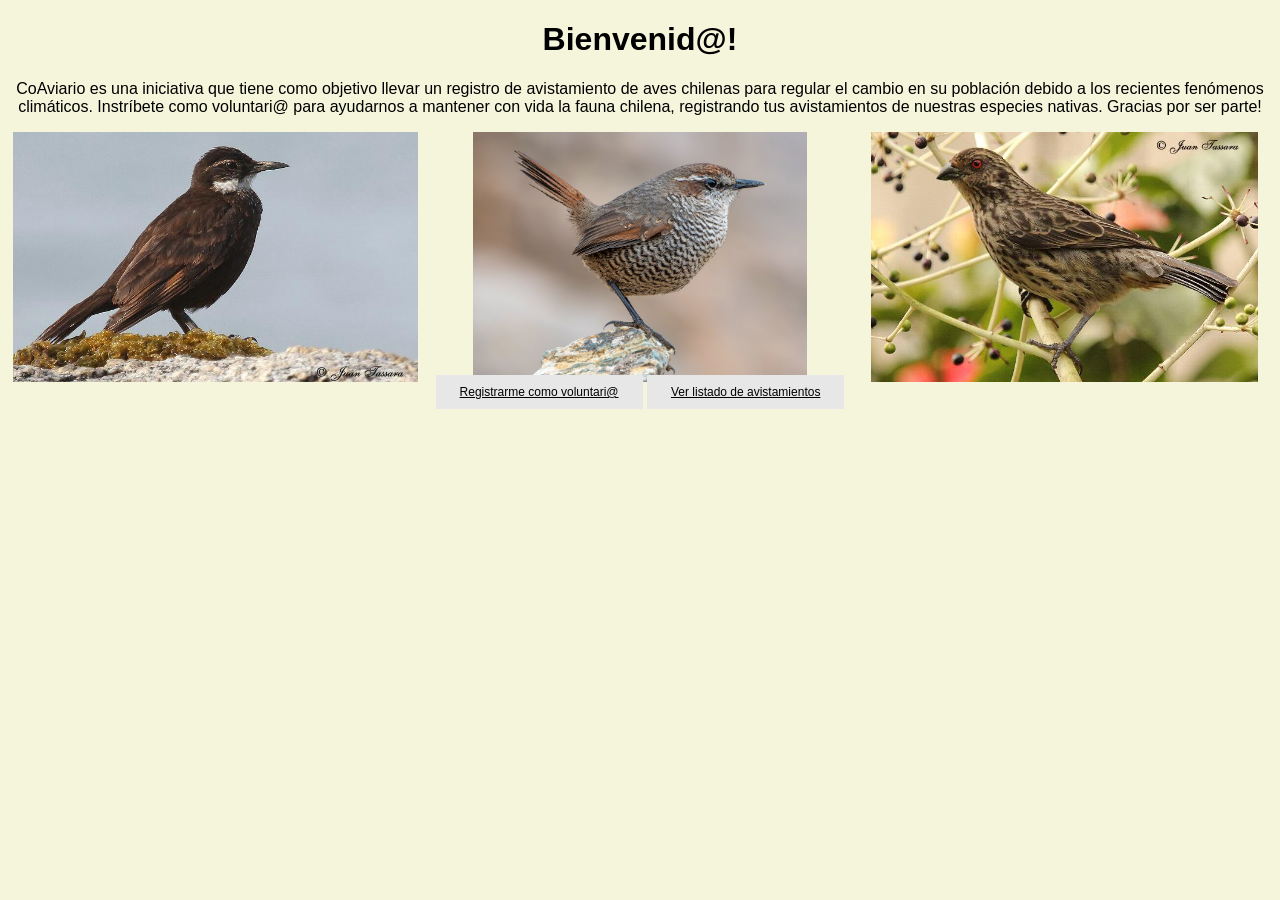
<file: index.html>
<!-- 
INSTRUCCIONES
1) Registro de voluntario solicitando datos
2)los voluntarios registrados puedan informar avistamientos, incluyendo el
tipo y nombre de ave, lugar, fecha y hora del avistamiento y además se debe exigir
agregar al menos un registro en foto o vídeo.
3)consultar listados de avistamientos, que permita filtrar por tipo de ave y
ordenamiento por diversos datos (fecha de avistamiento, lugar), presentando la
información por páginas
4) consulta de indicadores y métricas (gráficos) sobre voluntarios registrados y
avistamientos registrados.
-->

<!DOCTYPE html>
<html>
<head>
    <title>CoAviario</title> <!--el nombre de mi pagina-->
    <!--Aca poner el link de mi CSS-->
    <link rel="stylesheet" type="text/css" href="./style.css">
</head>
<body>
    <div class="main-page">
        <!--aca puedo poder un cuadro que salga cuando el usuario no ingresó todo/ingreso mal-->
        <h1>Bienvenid@!</h1>
        <p>CoAviario es una iniciativa que tiene como objetivo llevar un registro de avistamiento de aves
            chilenas para regular el cambio en su población debido a los recientes fenómenos climáticos. 
            Instríbete como voluntari@ para ayudarnos a mantener con vida la fauna chilena, 
            registrando tus avistamientos de nuestras especies nativas. Gracias por ser parte!
        </p>
        <div class="img-container">
            <div class="image">
                <img id="bird_img" src="./churrete_costero.jpg" alt="churrete costero(Cinclodes nigrofumosus), ave endémica chilena"> 
            </div>
        <div class="image">
            <img src="./tapaculo.jpg" alt="tapaculo (Scelorchilus albicollis), ave endémica chilena">
        </div>

        <div class="image">
            <img src="./rara_chilena.jpg" atl="rara (Phytotoma rara), ave nativa chilena">
        </div>
        </div>

        <div class="buttons">
            <!--<button id="login" class="register-btn" type="button">Registrarme como voluntari@</button>-->
            <a href="register.html" class="register-bttn" type="button">Registrarme como voluntari@</a>
            <a href="sightings.html" class="search-bttn" type="button">Ver listado de avistamientos</a>
        </div>
        
    </div>

</body>

</html>

<!--
<button onclick="window.location.href='listado.html'">Ver listado de avistamientos</button>
-->
</file>
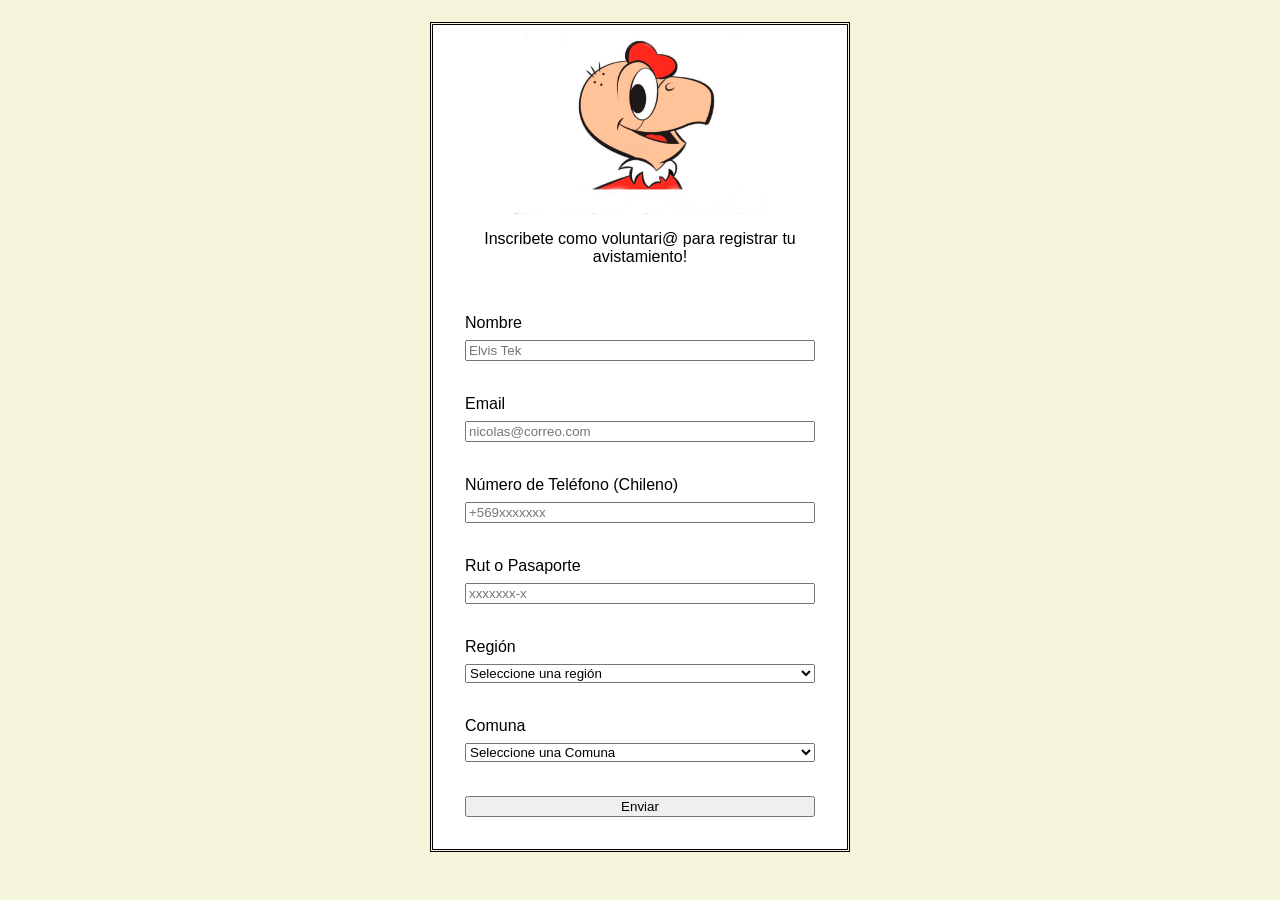
<file: register.html>
<!DOCTYPE html>
<html>
<head>
	<title>Form Validation</title>
    <link rel="stylesheet" type="text/css" href="./style.css">
</head>
<body>
    <div class="form-container">
        <div id="val-box" hidden> <!--Creo q esto es para que flagee en rojo si puso algo mal/no puso lo que se requiere-->
            <h2 id="val-msg"></h2>
            <ul id="val-list"></ul>
        </div>
        <div class="logo">
            <img id="logo-condorito" src="./condorito.jpg" alt="Condorito, mascota oficial CoAviario">
            <p id="bajada">Inscribete como voluntari@ para registrar tu avistamiento!</p>
        </div>

        <form class="form" id="registration-form" name="myForm" method="post" enctype="multipart/form-data">
            <label for="nombre">Nombre</label>
            <input type="nombre" name="nombre" placeholder="Elvis Tek" id="nombre" minlength="4" required><br>

            <label for="email">Email</label>
            <input type="email" name="email" placeholder="nicolas@correo.com" id="email" minlength="16" required><br>

            <label for="phone">Número de Teléfono (Chileno)</label>
            <input type="text" name="phone" placeholder="+569xxxxxxx" id="phone" minlength="8" required><br>
            
            <label for="rut">Rut o Pasaporte</label>
            <input type="text" name="rut" placeholder="xxxxxxx-x" id="rut-id" required><br> 

            <label for="select-region">Región</label>
            <select name="select-region" id="select-region"> <!--AGREGARLE EL REQUIRED PQ SE LO QUITE-->
                <option value="">Seleccione una región</option>
            </select><br>

            <label for="select-comuna">Comuna</label>
            <select name="select-comuna" id="select-comuna">
                <option value="">Seleccione una Comuna</option>
            </select><br>
            
            <button id="submit-bttn" type="submit">Enviar</button>
        </form>
        <div id="validation-box" class="form hidden">
            <h2>Gracias por ser voluntari@!</h2>
            <button id="input2-bttn">Registrar avistamiento</button>
            <button id="start-bttn">Volver al inicio</button>
        </div>

        <form class="form hidden" id="sighting-form" name="myform2" method="post" enctype="multipart/form-data" >

            <label for="nombre">Nombre del Ave</label>
            <input type="text" name="nombre-ave" placeholder="Churrete Costero" id="nombre-ave" minlength="5" required><br>

            <label for="nombre">Tipo del Ave</label>
            <input type="text" name="tipo" id="tipo-ave" placeholder="Ave de Presa" minlength="5" required><br>

            <label for="select-region-avistamiento">Región del avistamiento</label>
            <select name="select-region-avistamiento" id="select-region-avistamiento">
                <option value="">Seleccione una región</option>
            </select><br>

            <label for="select-comuna-avistemiento">Comuna del avistamiento</label>
            <select nale="select-comuna-avistamiento" id="select-comuna-avistamiento">
                <option value="">Seleccione una Comuna</option>
            </select><br>

            <label for="nombre">Fecha Avistamiento</label> 
            <input type="date" name="fecha" id="fecha-avistamiento" minlength="6" required><br>
            
            <label for="nombre">Hora del Avistamiento</label>
            <input type="time" name="hora" id="hora-avistamiento" minlength="2" required><br>

            <label for="files">Registro fotográfico</label>
            <input type="file" name="files" id="files" multiple accept="image/*,video/*" required><br>

            <button type="submit" id="confirm-bttn">Confirmar Avistamiento</button>

        </form>
        

    </div>
    <script src="./validations.js"></script>
    <script src="./main.js"></script>
    <script src="./select.js"></script>
    
</body>
</html>
</file>
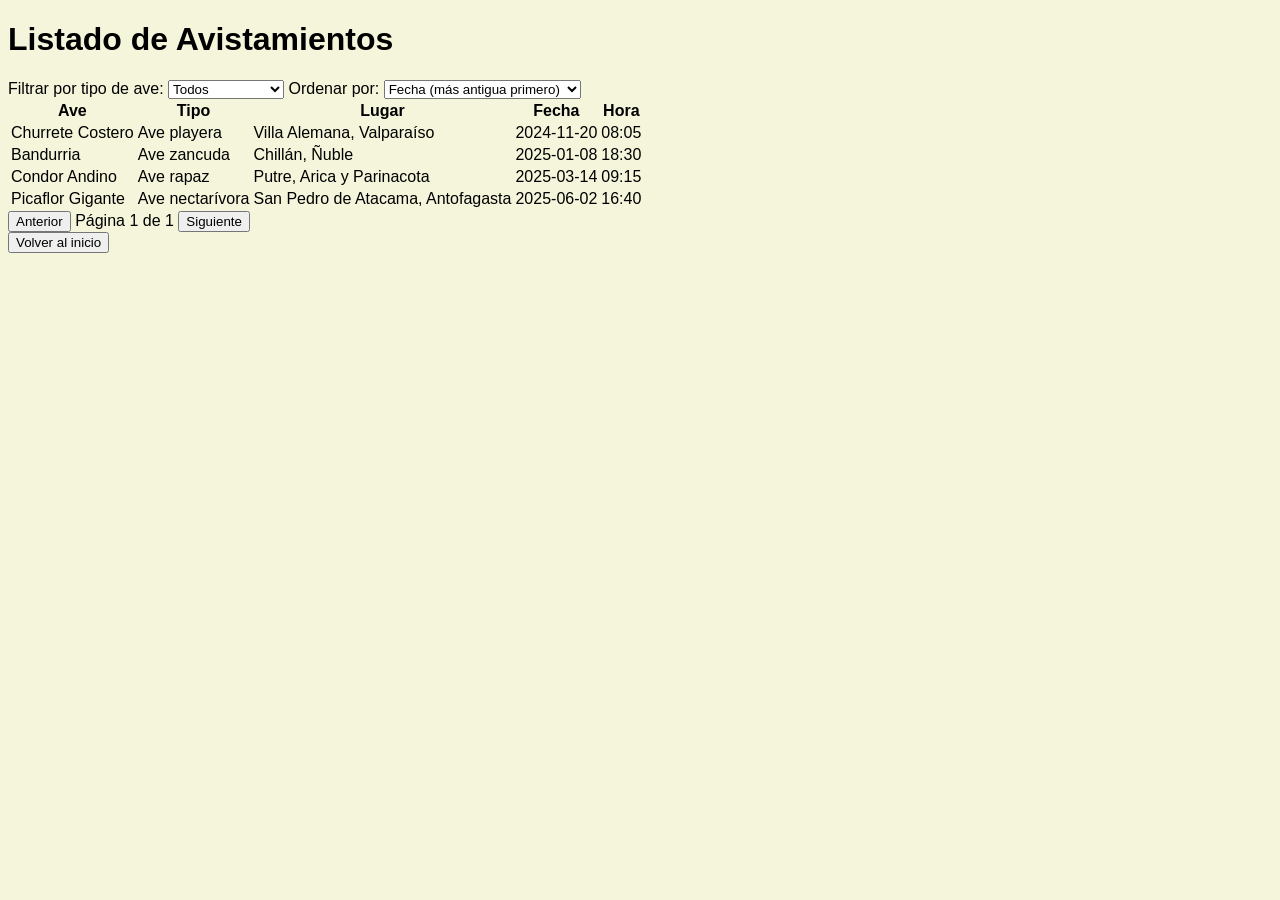
<file: sightings.html>
<!-- listado.html -->
<!DOCTYPE html>
<html>
<head>
    <title>Listado de Avistamientos</title>
    <link rel="stylesheet" href="./style.css">
</head>
<body>
    <h1>Listado de Avistamientos</h1>

    <div class="controles">
        <label for="filtro-tipo">Filtrar por tipo de ave:</label>
        <select id="filtro-tipo">
            <option value="">Todos</option>
        </select>

        <label for="orden">Ordenar por:</label>
        <select id="orden">
            <option value="fecha-asc">Fecha (más antigua primero)</option>
            <option value="fecha-desc">Fecha (más reciente primero)</option>
            <option value="lugar-asc">Lugar (A-Z)</option>
            <option value="lugar-desc">Lugar (Z-A)</option>
        </select>
    </div>

    <table id="tabla-avistamientos">
        <thead>
            <tr>
                <th>Ave</th>
                <th>Tipo</th>
                <th>Lugar</th>
                <th>Fecha</th>
                <th>Hora</th>
            </tr>
        </thead>
        <tbody id="tabla-body">
            <!-- Se llena con JS -->
        </tbody>
    </table>

    <div class="paginacion">
        <button id="btn-anterior">Anterior</button>
        <span id="pagina-actual">Página 1</span>
        <button id="btn-siguiente">Siguiente</button>
    </div>

    <button onclick="window.location.href='index.html'">Volver al inicio</button>

    <script src="./listing.js"></script>
</body>
</html>
</file>
<file: style.css>
body {
    font-family: Arial, Helvetica, sans-serif;
    background-color: beige;
    justify-content: center;
    align-items: center;
}

.main-page{
    text-align: center;

}

.img-container{
    display: flex; /* pone las imagenes en fila, una al lado de otra*/
    gap: 10px; /*espacio entre imagenes*/
    width: 100%;

}

.image{
    flex: 1; /*cada contenedor ocupa el mismo espacio (1/3 cu)*/
    height: 250px; /*de aca se ajusta la altura*/
    overflow: hidden; /*por si la imagen se pasa del tamaño*/
}

.image img{
    width: 100%;
    height: 100%;
    object-fit: contain; /*llena el contenedor sin deformarse, recortando lo que sobra*/
}

.register-bttn{
    font-size: 12px;
    background-color:#e7e7e7; color: black;
    padding: 10px 24px;
    margin-left: auto;
    margin-top: 24px; 
}

.search-bttn{
    font-size: 12px;
    background-color:#e7e7e7; color: black;
    padding: 10px 24px; 
    margin-right: auto;
    margin-top: 24px; 
}


/*FORMULARIO*/

.form-container{
    border: 1px solid var(--color-borde);
    height: 50%;
    max-width: 350px;
    margin: 2% auto;
    padding: 2rem;
    padding-top: .5rem;
    background-color: #ffffff;
    outline-style: double;
    outline-color: black;
}

.form{
    display: flex;
    flex-direction: column;
    gap: 0.5rem;
}

.logo{
    margin-bottom:2rem;
    display:flex;
    flex-direction: column;
    justify-content: center;
}

#logo-condorito{
    width: 250px;
    margin: 0 auto;
}

#bajada{
    text-align: center;
}

.hidden{
    display: none !important;
}
</file>
